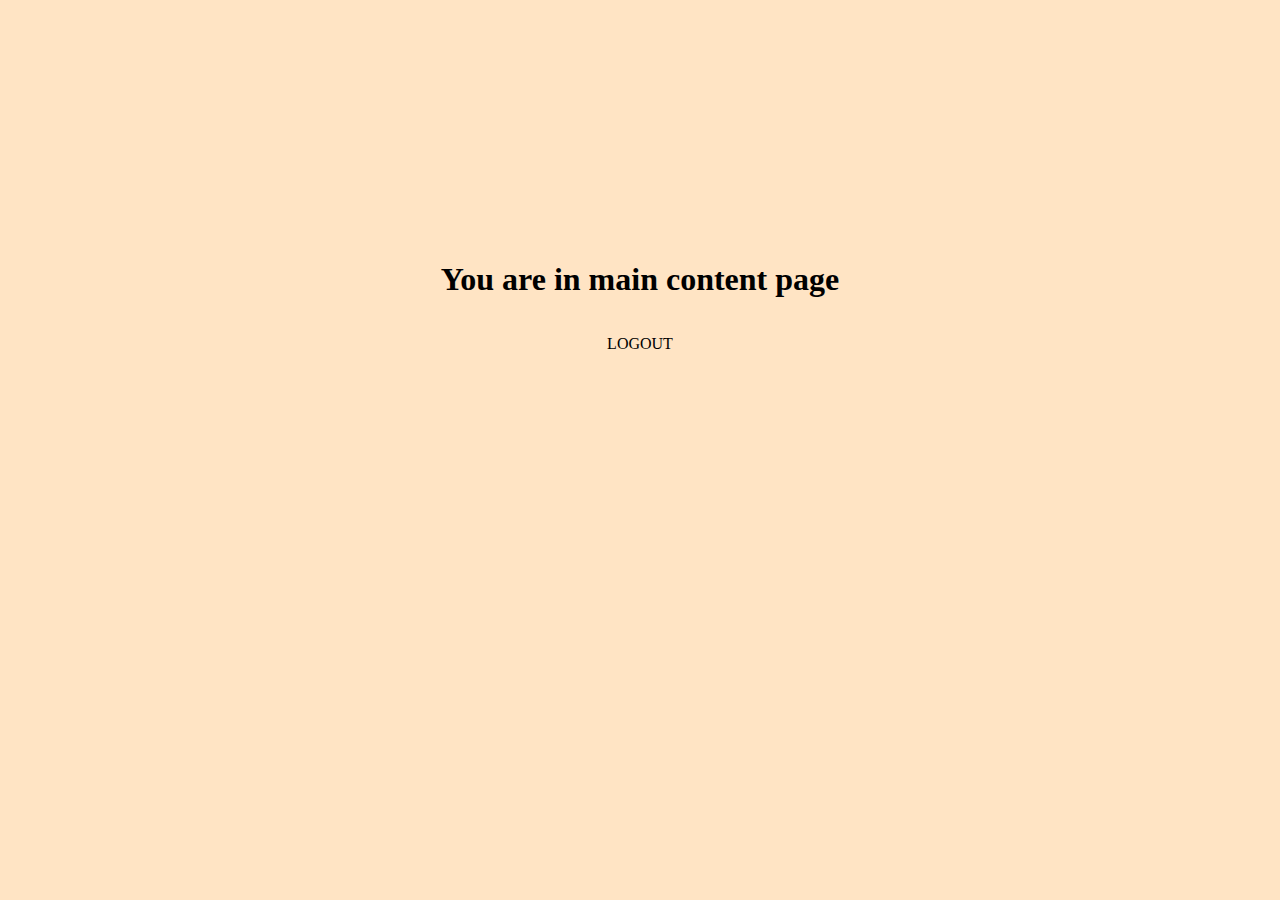
<file: main.html>
<!DOCTYPE html>
<html lang="en">
<head>
    <meta charset="UTF-8">
    <meta http-equiv="X-UA-Compatible" content="IE=edge">
    <meta name="viewport" content="width=device-width, initial-scale=1.0">
    <title>Content page</title>
</head>
<body>
    <h1>You are in main content page</h1>
    <p>Logout</p>
    <link rel="stylesheet" href="main.css">
</body>
</html>
</file>
<file: main.css>
body{
    background-color: bisque;
    display: flex;
    flex-direction: column;
    align-items: center;
    justify-items: center;
    justify-content: center;
   font-family: Georgia, 'Times New Roman', Times, serif;

}
h1{
   margin-top: 20%;
}
p{
    text-transform: uppercase;

}
p:hover{
    color: crimson;
}
</file>
